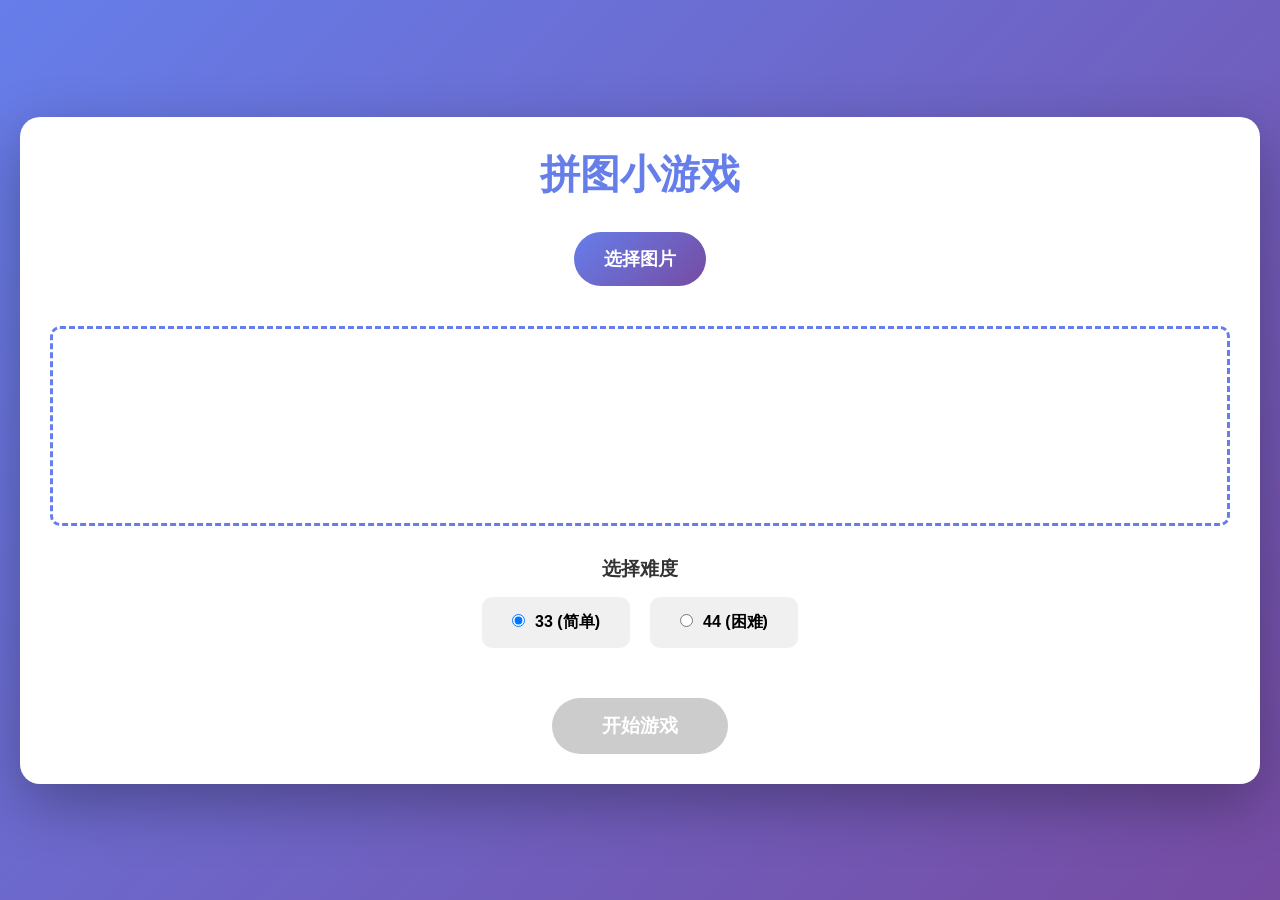
<file: index.html>
﻿<!DOCTYPE html><html lang="zh-CN"><head><meta charset="UTF-8"><meta name="viewport" content="width=device-width, initial-scale=1.0"><title>拼图小游戏</title><link rel="stylesheet" href="style.css"></head><body><div class="container"><h1>拼图小游戏</h1><div class="settings-panel" id="settingsPanel"><div class="upload-section"><label class="upload-btn"><input type="file" id="imageInput" accept="image/*" hidden>选择图片</label><div class="preview-container" id="previewContainer"><img id="previewImage" alt="预览"></div></div><div class="difficulty-section"><h3>选择难度</h3><div class="difficulty-options"><label class="option-btn"><input type="radio" name="difficulty" value="3" checked>33 (简单)</label><label class="option-btn"><input type="radio" name="difficulty" value="4">44 (困难)</label></div></div><button class="start-btn" id="startBtn" disabled>开始游戏</button></div><div class="game-panel" id="gamePanel" style="display: none;"><div class="game-info"><div class="timer">计时：<span id="timerDisplay">00:00</span></div><button class="restart-btn" id="restartBtn">重新开始</button></div><div class="puzzle-container" id="puzzleContainer"></div><div class="original-image" id="originalImage"><h4>原图参考</h4><img id="referenceImage" alt="参考图"></div></div><div class="modal" id="completionModal" style="display: none;"><div class="modal-content"><h2>恭喜完成！</h2><div class="share-card" id="shareCard"><div class="card-header"><h3>拼图挑战完成</h3></div><div class="card-body"><img id="cardImage" alt="完成拼图"><div class="card-info"><p><strong>难度：</strong><span id="cardDifficulty"></span></p><p><strong>完成时间：</strong><span id="cardTime"></span></p></div></div><div class="card-footer"><p>拼图小游戏</p></div></div><div class="modal-actions"><button class="share-btn" id="shareBtn">分享</button><button class="play-again-btn" id="playAgainBtn">再玩一次</button></div></div></div></div><script src="script.js"></script></body></html>
</file>
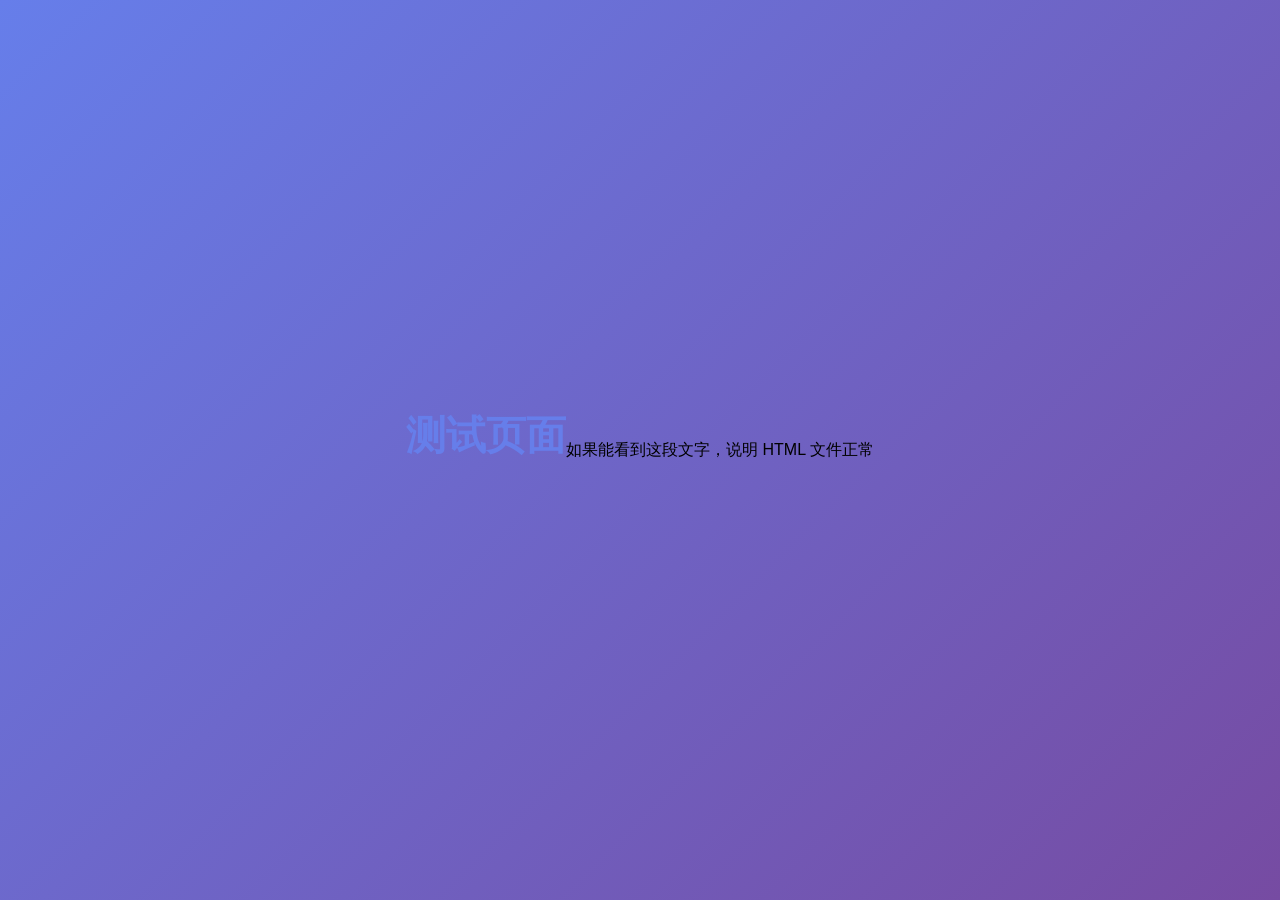
<file: test.html>
﻿<!DOCTYPE html>
<html lang="zh-CN">
<head>
    <meta charset="UTF-8">
    <meta name="viewport" content="width=device-width, initial-scale=1.0">
    <title>拼图小游戏</title>
    <link rel="stylesheet" href="style.css">
</head>
<body>
    <h1>测试页面</h1>
    <p>如果能看到这段文字，说明 HTML 文件正常</p>
    <script src="script.js"></script>
</body>
</html>
</file>
<file: style.css>
﻿* {
    margin: 0;
    padding: 0;
    box-sizing: border-box;
}

body {
    font-family: 'Microsoft YaHei', Arial, sans-serif;
    background: linear-gradient(135deg, #667eea 0%, #764ba2 100%);
    min-height: 100vh;
    display: flex;
    justify-content: center;
    align-items: center;
    padding: 20px;
}

.container {
    background: white;
    border-radius: 20px;
    padding: 30px;
    box-shadow: 0 20px 60px rgba(0, 0, 0, 0.3);
    width: 100%;
}

h1 {
    text-align: center;
    color: #667eea;
    margin-bottom: 30px;
    font-size: 2.5em;
}

.settings-panel {
    text-align: center;
}

.upload-section {
    margin-bottom: 30px;
}

.upload-btn {
    display: inline-block;
    padding: 15px 30px;
    background: linear-gradient(135deg, #667eea 0%, #764ba2 100%);
    color: white;
    border-radius: 50px;
    cursor: pointer;
    font-size: 1.1em;
    font-weight: bold;
    transition: transform 0.3s, box-shadow 0.3s;
    margin-bottom: 20px;
}

.upload-btn:hover {
    transform: translateY(-2px);
    box-shadow: 0 10px 20px rgba(102, 126, 234, 0.4);
}

.preview-container {
    margin-top: 20px;
    border: 3px dashed #667eea;
    border-radius: 10px;
    padding: 20px;
    min-height: 200px;
    display: flex;
    justify-content: center;
    align-items: center;
}

.preview-container img {
    max-width: 100%;
    max-height: 300px;
    border-radius: 10px;
    display: none;
}

.preview-container.has-image img {
    display: block;
}

.difficulty-section {
    margin: 30px 0;
}

.difficulty-section h3 {
    color: #333;
    margin-bottom: 15px;
}

.difficulty-options {
    display: flex;
    justify-content: center;
    gap: 20px;
}

.option-btn {
    padding: 15px 30px;
    background: #f0f0f0;
    border-radius: 10px;
    cursor: pointer;
    font-weight: bold;
    transition: all 0.3s;
}

.option-btn input[type="radio"] {
    margin-right: 10px;
}

.option-btn:hover {
    background: #e0e0e0;
}

.option-btn input[type="radio"]:checked + span {
    color: #667eea;
}

.start-btn {
    padding: 15px 50px;
    background: linear-gradient(135deg, #667eea 0%, #764ba2 100%);
    color: white;
    border: none;
    border-radius: 50px;
    font-size: 1.2em;
    font-weight: bold;
    cursor: pointer;
    transition: all 0.3s;
    margin-top: 20px;
}

.start-btn:disabled {
    background: #ccc;
    cursor: not-allowed;
    transform: none;
    box-shadow: none;
}

.start-btn:not(:disabled):hover {
    transform: translateY(-2px);
    box-shadow: 0 10px 20px rgba(102, 126, 234, 0.4);
}

.game-panel {
    text-align: center;
}

.game-info {
    display: flex;
    justify-content: space-between;
    align-items: center;
    margin-bottom: 20px;
    padding: 15px;
    background: #f8f9fa;
    border-radius: 10px;
}

.timer {
    font-size: 1.5em;
    font-weight: bold;
    color: #667eea;
}

.restart-btn {
    padding: 10px 25px;
    background: #6c757d;
    color: white;
    border: none;
    border-radius: 25px;
    cursor: pointer;
    font-weight: bold;
    transition: all 0.3s;
}

.restart-btn:hover {
    background: #5a6268;
    transform: translateY(-2px);
}

.puzzle-container {
    display: grid;
    gap: 3px;
    background: #333;
    padding: 5px;
    border-radius: 10px;
    margin: 0 auto 20px;
    max-width: 500px;
}

.puzzle-piece {
    background-size: 500px 500px;
    cursor: pointer;
    transition: all 0.3s;
    border: 2px solid rgba(255, 255, 255, 0.5);
    position: relative;
}

.puzzle-piece:hover {
    transform: scale(1.02);
    z-index: 10;
    box-shadow: 0 5px 15px rgba(0, 0, 0, 0.3);
}

.puzzle-piece.selected {
    border: 3px solid #ffeb3b;
    transform: scale(1.05);
    z-index: 20;
    box-shadow: 0 10px 25px rgba(255, 235, 59, 0.6);
}

.puzzle-piece.pair-selected {
    border: 3px solid #00bcd4;
    z-index: 15;
    box-shadow: 0 8px 20px rgba(0, 188, 212, 0.5);
}

.puzzle-piece.pair-connected {
    border: 1px solid transparent;
    z-index: 5;
}

.puzzle-piece.pair-connected::after {
    content: '';
    position: absolute;
    top: -1px;
    left: -1px;
    right: -1px;
    bottom: -1px;
    background: rgba(0, 188, 212, 0.1);
    pointer-events: none;
}

.original-image {
    margin-top: 20px;
    padding: 15px;
    background: #f8f9fa;
    border-radius: 10px;
}

.original-image h4 {
    margin-bottom: 10px;
    color: #333;
}

.original-image img {
    max-width: 200px;
    border-radius: 5px;
}

.modal {
    position: fixed;
    top: 0;
    left: 0;
    right: 0;
    bottom: 0;
    background: rgba(0, 0, 0, 0.7);
    display: flex;
    justify-content: center;
    align-items: center;
    z-index: 1000;
}

.modal-content {
    background: white;
    border-radius: 20px;
    padding: 40px;
    max-width: 500px;
    width: 90%;
    text-align: center;
    animation: slideIn 0.3s ease-out;
}

@keyframes slideIn {
    from {
        transform: translateY(-50px);
        opacity: 0;
    }
    to {
        transform: translateY(0);
        opacity: 1;
    }
}

.modal-content h2 {
    color: #667eea;
    margin-bottom: 30px;
    font-size: 2em;
}

.share-card {
    background: linear-gradient(135deg, #667eea 0%, #764ba2 100%);
    border-radius: 15px;
    overflow: hidden;
    margin-bottom: 30px;
    box-shadow: 0 10px 30px rgba(0, 0, 0, 0.3);
}

.card-header {
    background: rgba(255, 255, 255, 0.2);
    padding: 15px;
}

.card-header h3 {
    color: white;
    font-size: 1.3em;
}

.card-body {
    padding: 20px;
    background: white;
}

.card-body img {
    width: 100%;
    border-radius: 10px;
    margin-bottom: 15px;
}

.card-info {
    text-align: left;
    background: #f8f9fa;
    padding: 15px;
    border-radius: 10px;
}

.card-info p {
    margin: 8px 0;
    color: #333;
}

.card-footer {
    background: rgba(255, 255, 255, 0.2);
    padding: 10px;
    color: white;
    font-weight: bold;
}

.modal-actions {
    display: flex;
    gap: 15px;
    justify-content: center;
}

.share-btn,
.play-again-btn {
    padding: 12px 30px;
    border: none;
    border-radius: 25px;
    font-size: 1em;
    font-weight: bold;
    cursor: pointer;
    transition: all 0.3s;
}

.share-btn {
    background: linear-gradient(135deg, #667eea 0%, #764ba2 100%);
    color: white;
}

.share-btn:hover {
    transform: translateY(-2px);
    box-shadow: 0 5px 15px rgba(102, 126, 234, 0.4);
}

.play-again-btn {
    background: #28a745;
    color: white;
}

.play-again-btn:hover {
    background: #218838;
    transform: translateY(-2px);
}

.puzzle-piece {
    cursor: pointer;
    border: 2px solid rgba(255, 255, 255, 0.5);
    transition: all 0.3s;
    position: relative;
}

.puzzle-piece.selected {
    border: 3px solid #ffeb3b;
    box-shadow: 0 0 20px rgba(255, 235, 59, 0.8);
    transform: scale(1.05);
    z-index: 10;
}

.puzzle-piece.swapping {
    opacity: 0.5;
    transform: scale(0.95);
}

@media (max-width: 600px) {
    h1 {
        font-size: 1.8em;
    }
    
    .difficulty-options {
        flex-direction: column;
    }
    
    .puzzle-container {
        gap: 2px;
    }
    
    .modal-actions {
        flex-direction: column;
    }
}
</file>
